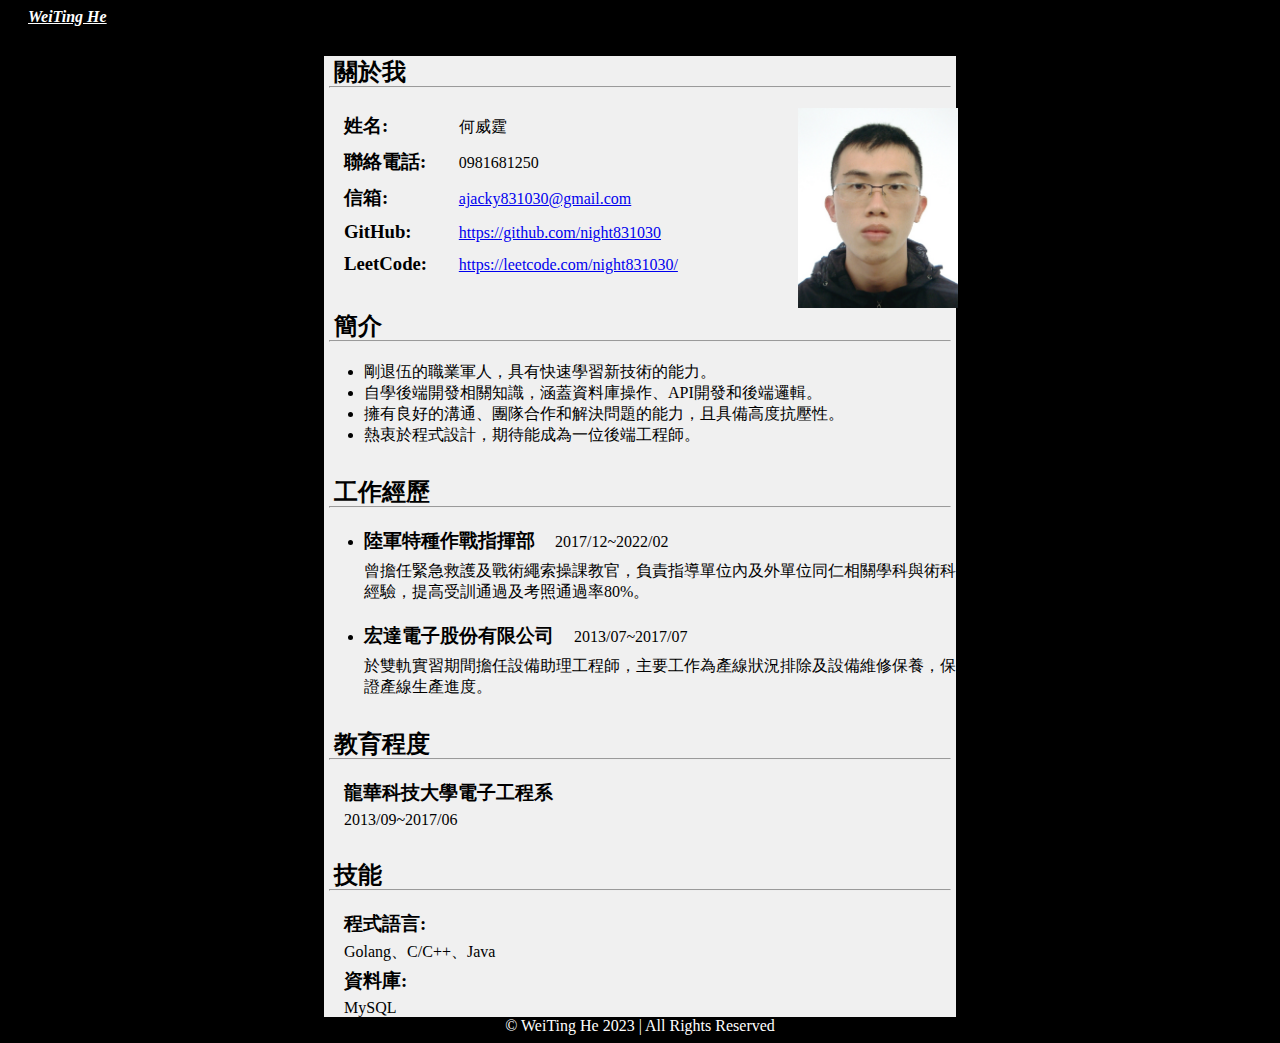
<file: index.html>
<!DOCTYPE html>
<html lang="en">

<head>
    <title>何威霆</title>
    <meta charset="UTF-8">
    <meta name="viewport" content="width=device-width, initial-scale=1.0">
    <meta name="language" content="zh-tw">
    <meta name="description" content="這個頁面是我為了練習製作網頁做的，正好我要求職，就以履歷的型式做第一個個人網頁，之後有作品也可以同時放進來做串聯">
    <meta name="keywords" content="何威霆,履歷,求職,software,作品">
    <link rel="stylesheet" href="styles.css">
</head>

<body>
    <header>
        <div>
            <a href="index.html" class="home" ><em><strong>WeiTing He</strong></em></a>
        </div>
    </header>
    <main>
        <div>
            <h2>關於我</h2>
            <hr>
            <img src="img/1205 (661×827).jpg" alt="mypicture">
            <div class="profile">
                <h3>姓名:</h3><p>何威霆</p>
            </div>
            <div class="profile">
                <h3>聯絡電話:</h3><p>0981681250</p>
            </div>
            <div class="profile">
                <h3>信箱:</h3><a href="mailto:ajacky831030@gmail.com">ajacky831030@gmail.com</a>
            </div>
            <div class="profile">
                <h3>GitHub:</h3><a href="https://github.com/night831030" target="_blank">https://github.com/night831030</a>
            </div>
            <div class="profile">
                <h3>LeetCode:</h3><a href="https://leetcode.com/night831030/"target="_blank">https://leetcode.com/night831030/</a>
            </div>
        </div>
        <div>
            <h2>簡介</h2>
            <hr>
            <ul>
                <li>剛退伍的職業軍人，具有快速學習新技術的能力。</li>
                <li>自學後端開發相關知識，涵蓋資料庫操作、API開發和後端邏輯。</li>
                <li>擁有良好的溝通、團隊合作和解決問題的能力，且具備高度抗壓性。</li>
                <li>熱衷於程式設計，期待能成為一位後端工程師。</li>
            </ul>
        </div>
        <div>
            <h2>工作經歷</h2>
            <hr>
            <ul>
                <li class="expli">
                    <div class="exp">                
                        <h3 class="work">陸軍特種作戰指揮部</h3><p class="expt">2017/12~2022/02</p>
                        <p>曾擔任緊急救護及戰術繩索操課教官，負責指導單位內及外單位同仁相關學科與術科經驗，提高受訓通過及考照通過率80%。</p>
                    </div>
                </li>
                <li class="expli">
                    <div class="exp">
                        <h3 class="work">宏達電子股份有限公司</h3><p class="expt">2013/07~2017/07</p>
                        <p>於雙軌實習期間擔任設備助理工程師，主要工作為產線狀況排除及設備維修保養，保證產線生產進度。</p>
                    </div>
                </li>
            </ul>
        </div>
        <div>
            <h2>教育程度</h2>
            <hr>
            <div>
                <h3>龍華科技大學電子工程系</h3>
                <p>2013/09~2017/06</p>
            </div>
        </div>
        <div>
            <h2>技能</h2>
            <hr>
            <div>
                <h3>程式語言:</h3>
                <p>Golang、C/C++、Java</p>
            </div>
            <div>
                <h3>資料庫:</h3>
                <p>MySQL</p>
            </div>
        </div>
    </main>
    <footer>© WeiTing He 2023 | All Rights Reserved</footer>
</body>

</html>
</file>
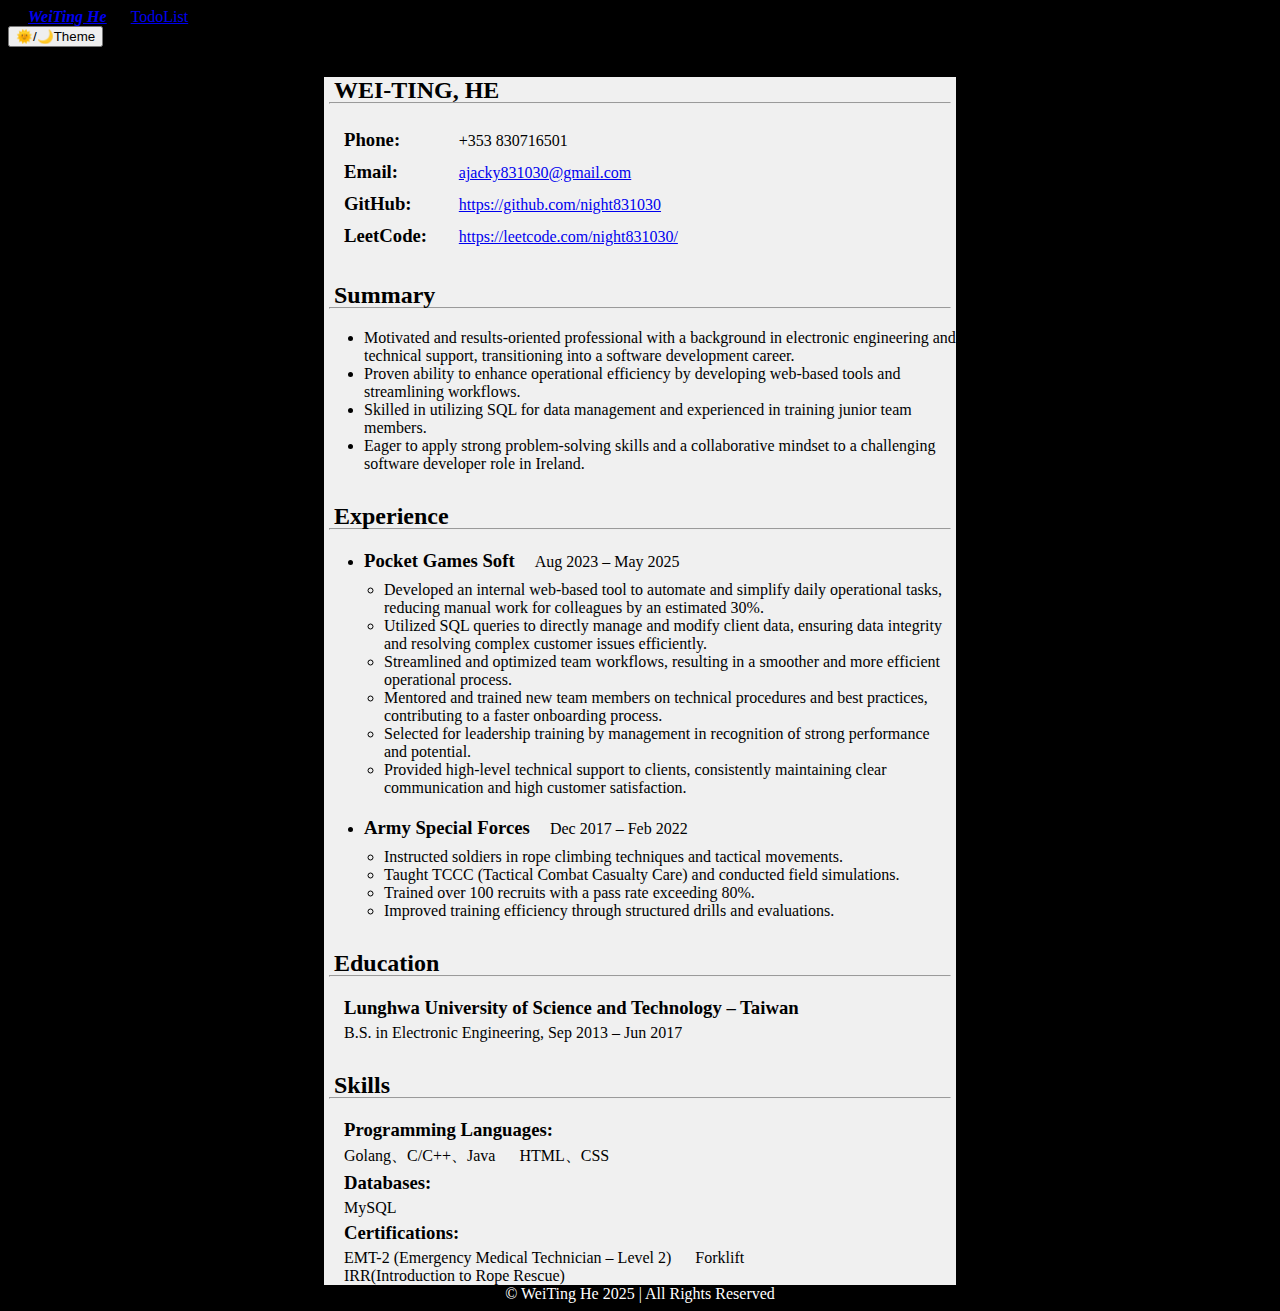
<file: index-en.html>
<!DOCTYPE html>
<html lang="en">

<head>
    <title>WEI-TING, HE</title>
    <meta charset="UTF-8">
    <meta name="viewport" content="width=device-width, initial-scale=1.0">
    <meta name="language" content="en">
    <meta name="description" content="This page is for my profile english type, and I will put some works to here.">
    <meta name="keywords" content="WEI-TING, HE, Resume, Job search, software, works">
    <link rel="stylesheet" href="styles.css">
</head>
<script>
    function turnoffLinght() {
        const mode = document.getElementById("mode")
            if (mode.classList.contains("darkmode")){
                mode.classList.remove("darkmode");
            }else{
                mode.classList.add("darkmode");
            }
        };
</script>
<body id="mode" class="darkmode">
    <header>
        <div>
            <div>
                <a href="index.html" class="header" ><em><strong>WeiTing He</strong></em></a>
                <a href="TodoList/TodoList.html" class="header">TodoList</a>
            </div>
            <button onclick="turnoffLinght()">🌞/🌙Theme</button>
        </div>
    </header>
    <main>
        <div>
            <h2>WEI-TING, HE</h2>
            <hr>
            <!-- <img src="img/1205 (661×827).jpg" alt="mypicture"> -->
            <div class="profile">
                <h3>Phone:</h3><p>+353 830716501</p>
            </div>
            <div class="profile">
                <h3>Email:</h3><a href="mailto:ajacky831030@gmail.com">ajacky831030@gmail.com</a>
            </div>
            <div class="profile">
                <h3>GitHub:</h3><a href="https://github.com/night831030" target="_blank">https://github.com/night831030</a>
            </div>
            <div class="profile">
                <h3>LeetCode:</h3><a href="https://leetcode.com/night831030/"target="_blank">https://leetcode.com/night831030/</a>
            </div>
        </div>
        <div>
            <h2>Summary</h2>
            <hr>
            <ul>
                <li>Motivated and results-oriented professional with a background in electronic engineering and technical support, transitioning into a software development career. </li>
                <li>Proven ability to enhance operational efficiency by developing web-based tools and streamlining workflows. </li>
                <li>Skilled in utilizing SQL for data management and experienced in training junior team members. </li>
                <li>Eager to apply strong problem-solving skills and a collaborative mindset to a challenging software developer role in Ireland.</li>
            </ul>
        </div>
        <div>
            <h2>Experience</h2>
            <hr>
            <ul>
                <li class="expli">
                    <div class="exp">                
                        <h3 class="work">Pocket Games Soft</h3><p class="expt">Aug 2023 – May 2025</p>
                        <ul>
                            <li>Developed an internal web-based tool to automate and simplify daily operational tasks, reducing manual work for colleagues by an estimated 30%.</li>
                            <li>Utilized SQL queries to directly manage and modify client data, ensuring data integrity and resolving complex customer issues efficiently.</li>
                            <li>Streamlined and optimized team workflows, resulting in a smoother and more efficient operational process.</li>
                            <li>Mentored and trained new team members on technical procedures and best practices, contributing to a faster onboarding process.</li>
                            <li>Selected for leadership training by management in recognition of strong performance and potential.</li>
                            <li>Provided high-level technical support to clients, consistently maintaining clear communication and high customer satisfaction.</li>
                        </ul>
                    </div>
                </li>
                <li class="expli">
                    <div class="exp">
                        <h3 class="work">Army Special Forces</h3><p class="expt">Dec 2017 – Feb 2022</p>
                        <ul>
                            <li>Instructed soldiers in rope climbing techniques and tactical movements.</li>
                            <li>Taught TCCC (Tactical Combat Casualty Care) and conducted field simulations.</li>
                            <li>Trained over 100 recruits with a pass rate exceeding 80%.</li>
                            <li>Improved training efficiency through structured drills and evaluations.</li>
                        </ul>
                    </div>
                </li>
            </ul>
        </div>
        <div>
            <h2>Education</h2>
            <hr>
            <div>
                <h3>Lunghwa University of Science and Technology – Taiwan</h3>
                <p>B.S. in Electronic Engineering, Sep 2013 – Jun 2017</p>
            </div>
        </div>
        <div>
            <h2>Skills</h2>
            <hr>
            <div>
                <h3>Programming Languages:</h3>
                <p>Golang、C/C++、Java</p>
                <p>HTML、CSS</p>
            </div>
            <div>
                <h3>Databases:</h3>
                <p>MySQL</p>
            </div>
            <div>
                <h3>Certifications:</h3>
                <p>EMT-2 (Emergency Medical Technician – Level 2)</p>
                <p>Forklift</p>
                <p>IRR(Introduction to Rope Rescue)</p>
            </div>
        </div>
    </main>
    <footer>© WeiTing He 2025 | All Rights Reserved</footer>
</body>

</html>
</file>
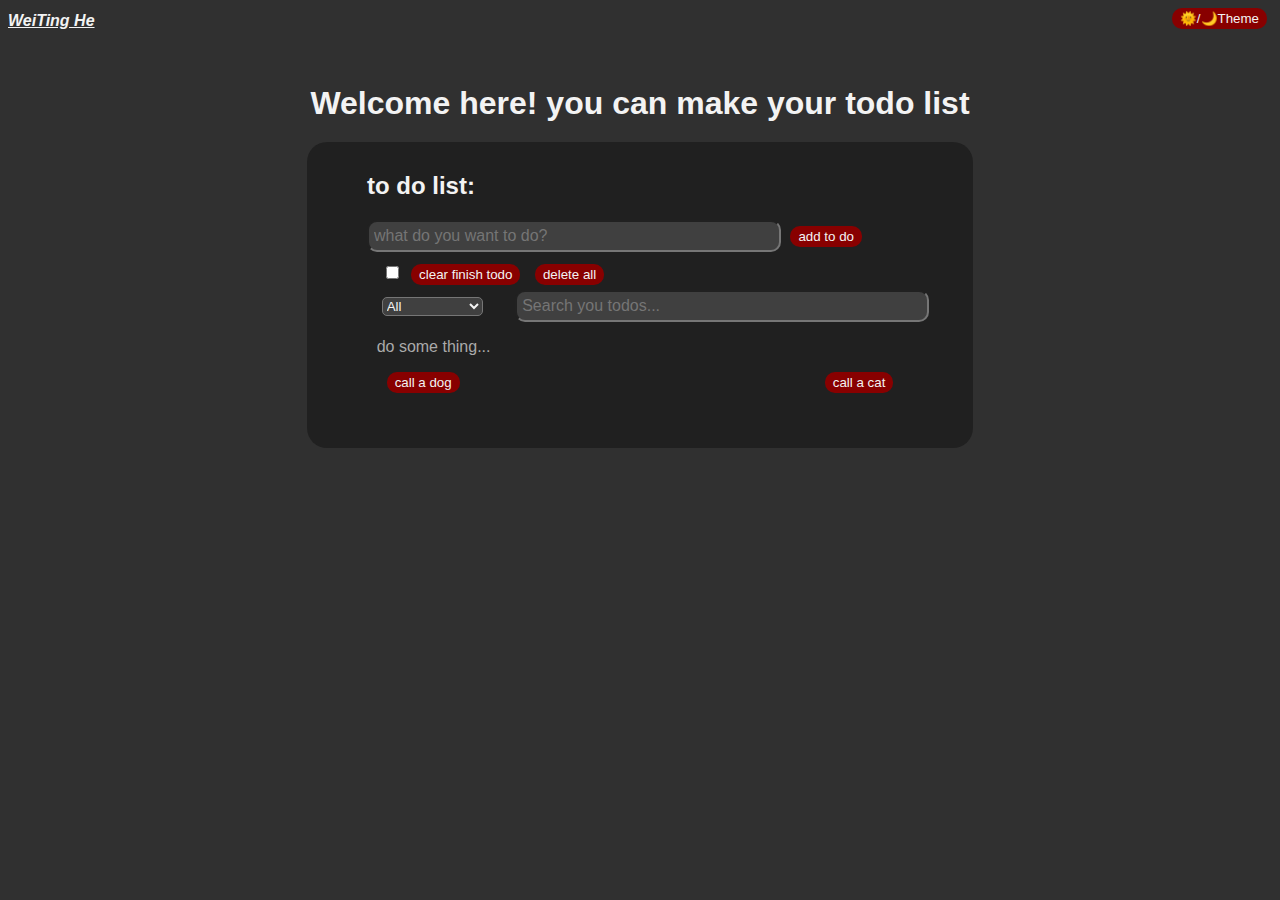
<file: TodoList/TodoList.html>
<!DOCTYPE html>
<html>
    <head>
        <meta charset="UTF-8">
        <meta name="viewport" content="width=device-width, initial-scale=1.0">
        <link rel="stylesheet" href="styles.css" />
        <title>Your todo List</title>
    </head>
    <body id="mode" class="darkmode">
        <header>
            <div>
                <div>
                    <a href="../index.html" class="header" ><em><strong>WeiTing He</strong></em></a>
                </div>
                <button id="Theme" class="Theme">🌞/🌙Theme</button>
            </div>
        </header>
        <main>
            <h1>Welcome here! you can make your todo list</h1>
            <div class="list">
                <h2>to do list:</h2>
                <input type="text" id="todoInput" placeholder="what do you want to do?">
                <button id="addTodo">add to do</button>
                <div class="selectButton">
                    <input type="checkbox" id="checkAll">
                    <button id="clear">clear finish todo</button>
                    <button id="deleteList">delete all</button>
                    <div>
                        <select class="filter-group" id="filter">
                            <option value="filter-all" selected>All</option>
                            <option value="filter-completed">Completed</option>
                            <option value="filter-uncompleted">Uncompleted</option>
                        </select>
                        <input type="text" id="searchInput" placeholder="Search you todos...">
                    </div>
                </div>
                <ul id="todoList"></ul>
                <div class="callImg">
                    <button onclick="callDogApi()">call a dog</button>
                    <button onclick="callCatApi()">call a cat</button>
                </div>
                <div id="picture" class="showPicture"></div>
            </div>
        </main>
    </body>
    <script src="TodoListScript.js"></script>
    </html>
</file>
<file: styles.css>
body{
    background-color: black;
}
/*header*/
.home{
    color: white;
}

/*main*/

main{
    width: 50%;
    margin:auto;
    background-color: #F0F0F0;
}

h2{
    margin-left: 10px;
    margin-top: 30px;
    margin-bottom: -10px;
}

hr{
    width: 98%;
    margin-bottom: 20px;
}

img{
    width: 160px;
    height: 200px;
    display: block;
    margin-left: 75%;
    margin-top: 0px;
    margin-bottom: -200px;    
}

h3,p,a{
    margin-left: 20px;
    margin-top: 5px;
    margin-bottom: 5px;
}

.profile h3,p{
    display: inline-block;    
}

.profile h3{
    text-align: left;    
    width: 15%;
}

.profile p {
    text-align: right;

}

.exp {
    margin-left: -20px;
}

.expt,.work{
    display: inline-block;
    margin-bottom: 10px;
}

.exp h3,p{
    margin-top: 0px;
    margin-bottom: 0px;
}

.expli{
    margin-bottom: 20px;
}

/*footer*/

footer{
    text-align: center;
    color: white;
}
</file>
<file: TodoList/styles.css>
/* seting backround and word type */
body {
    font-family: Arial, sans-serif;
    background-color: #e9e9e9;
}

header div{
    display: flex;
    justify-content: space-between;
    align-items: center;
}

/* header */
.header {
    color: #202020;
}

/* Theme */
.darkmode {
    background-color: #303030;
    color: #f3f3f3;
    .header {
        color: #f3f3f3;
    }
    .list{
        background-color: #202020;
    }
    button {
    background-color: #880000;
    color: #f3f3f3;
    }
    ::selection {
        background-color: #f3f3f3;
        color: #303030;
    }
    .filter-group {
        background-color: #404040;
        color: #f3f3f3;
    }
    input {
        background-color: #404040;
        color: #f3f3f3;
    }
}

/* main page */
main{
    width: 60%;
    /* max-width: 80%;  */
    margin: auto;
    padding-top: 30px;
    padding-bottom: 20px;
}

/* main list */
.list {
    margin: auto;
    max-width: 80%;
    background-color: #d3d3d3;
    padding-left: 30px;
    padding-right: 30px;
    padding-top: 10px;
    padding-bottom: 50px;
    border-radius: 20px;
}

/* title margin */
h1 {
    margin-bottom: 20px;
    text-align: center;
}

h2 {
    margin-left: 5%;
}

/* line margin, size and type,  */
.selectButton {
    font-size: 16px;
    line-height: 1.5;
    padding-left: 45px;
    margin-top: 10px;
}

/* filter select button */
.filter-group {
    border-radius: 5px;
}

/* delete line for checklist */
.completed {
    text-decoration: line-through;
    color: gray;
}

/* list inside */
li {
    font-size: 20px;
    margin: 1px;
    max-width: 90%;
    width: 600px;
    word-wrap: break-word;
    overflow-wrap: break-word;
}

/* button */
button {
    background-color: #ff7777;
    border: none;
    padding: 3px 8px;
    border-radius: 10px;
    cursor: pointer;
    margin-bottom: 5px;
    margin-left: 5px;
    margin-right: 5px;
}

/* add todo and search input */
input[type="text"] {
    margin-left: 5%;
    padding-left: 15%;
    padding: 5px;
    font-size: 16px;
    width: 400px;
    max-width: 80%;
    border-radius: 10px;
}

.picture {
    max-width: 80%;
    margin-top: 10px;
    margin-left: 1%;
    margin-right: 1%;
}

.showPicture {
    display: flex;
    justify-content: center;
    align-items: center;

}

.callImg {
    display: flex;
    justify-content: space-between;
    button {
        margin-left: 50px;
        margin-right: 50px;
    }
}
</file>
